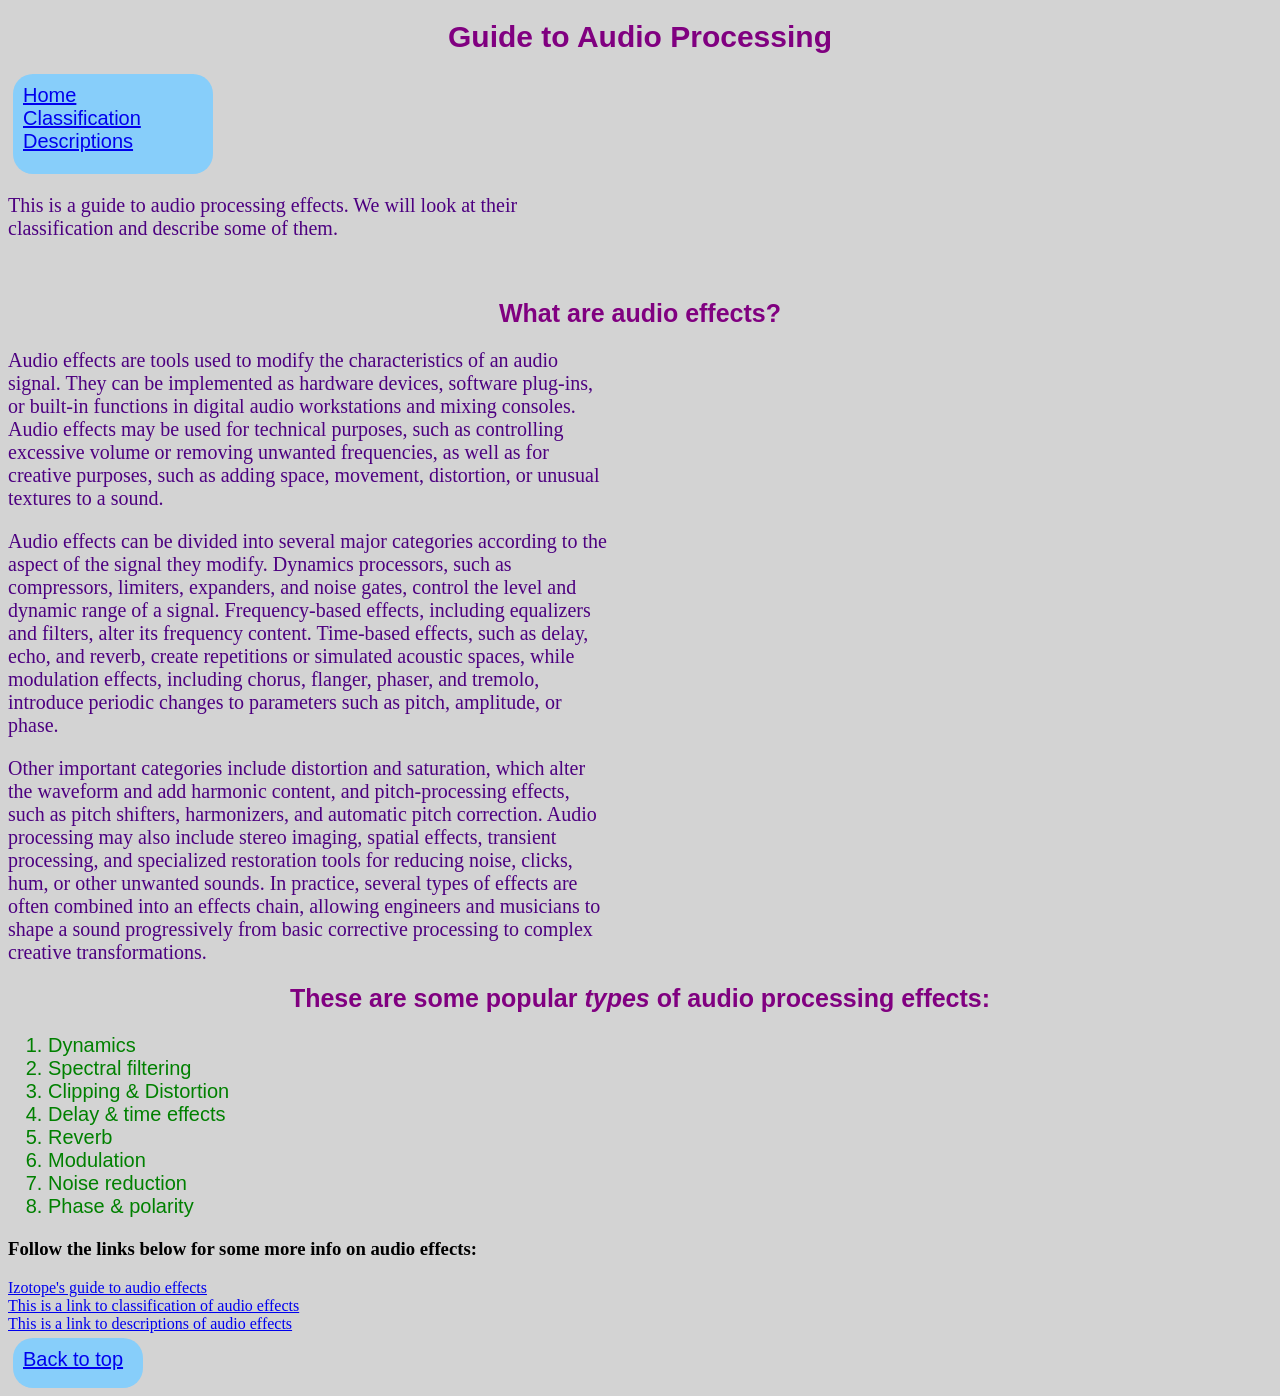
<file: index.html>
<!DOCTYPE html>
<html lang="en">
<head>
    <meta charset="UTF-8">
    <meta name="viewport" content="width=device_width">
    <title>Guide to Audio Processing Effects</title>
    <link rel="stylesheet" href="style.css">
</head>    
<body>
    <header>
    <h1>Guide to Audio Processing</h1>
    <nav class="my-container">
        <a href="index.html">Home</a><br>
        <a href="effect-classification.html">Classification</a><br>
        <a href="effect-descriptions.html">Descriptions</a>
    </nav>
    </header>
    <p>This is a guide to audio processing effects. We will look at their classification and describe some of them.</p>
    <br>
    <h2>What are audio effects?</h2>
            <p>Audio effects are tools used to modify the characteristics of an audio signal. They can be implemented as hardware devices, software plug-ins, or built-in functions in digital audio workstations and mixing consoles. Audio effects may be used for technical purposes, such as controlling excessive volume or removing unwanted frequencies, as well as for creative purposes, such as adding space, movement, distortion, or unusual textures to a sound.</p>
            <p>Audio effects can be divided into several major categories according to the aspect of the signal they modify. Dynamics processors, such as compressors, limiters, expanders, and noise gates, control the level and dynamic range of a signal. Frequency-based effects, including equalizers and filters, alter its frequency content. Time-based effects, such as delay, echo, and reverb, create repetitions or simulated acoustic spaces, while modulation effects, including chorus, flanger, phaser, and tremolo, introduce periodic changes to parameters such as pitch, amplitude, or phase.</p>
            <p>Other important categories include distortion and saturation, which alter the waveform and add harmonic content, and pitch-processing effects, such as pitch shifters, harmonizers, and automatic pitch correction. Audio processing may also include stereo imaging, spatial effects, transient processing, and specialized restoration tools for reducing noise, clicks, hum, or other unwanted sounds. In practice, several types of effects are often combined into an effects chain, allowing engineers and musicians to shape a sound progressively from basic corrective processing to complex creative transformations.</p>
    <section>
        <h2>These are some popular <i>types</i> of audio processing effects:</h2>
    <ol style="color: green; ">
        <li>Dynamics</li>
        <li>Spectral filtering</li>
        <li>Clipping &amp; Distortion</li>
        <li>Delay &amp; time effects</li>
        <li>Reverb</li>
        <li>Modulation</li>
        <li>Noise reduction</li>
        <li>Phase &amp; polarity</li>
    </ol>
    </section>
    <section>
        <h3>Follow the links below for some more info on <b>audio effects</b>:</h3>
       <div><a href="https://www.izotope.com/community/blog/guide-to-audio-effects">Izotope's guide to audio effects</a></div>
       <div><a href="effect-classification.html">This is a link to classification of audio effects</a></div>
       <div><a href="effect-descriptions.html">This is a link to descriptions of audio effects</a></div>
    </section>
    <p class="secret"> This is a secret hidden message.</p>
     <footer id="my-footer" class="my-footer">
        <a href="#my-header" target="_blank">Back to top</a><br>
    </footer>
</body>
</html>
</file>
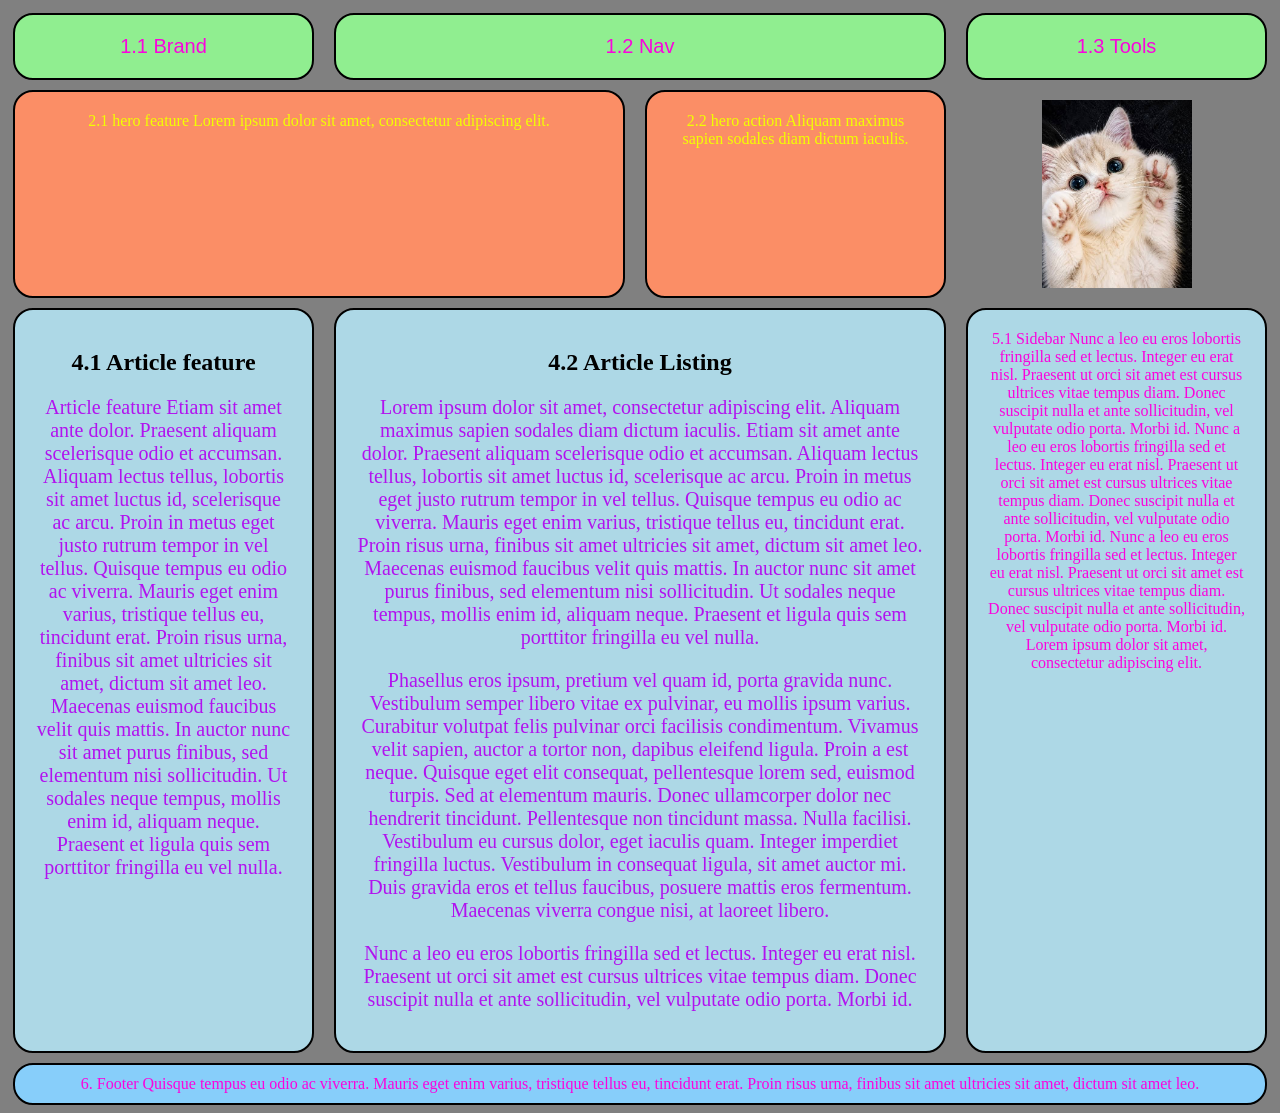
<file: css-grid.html>
<!DOCTYPE html>
<html lang="en">
<head>
    <meta charset="UTF-8">
    <meta name="viewport" content="width=device-width, initial-scale=1">
    <title>CSS Grid</title>
    <link rel="stylesheet" href="css-grid.css">
</head>

<body>
    <header>
        <div class="brand">1.1 Brand</div>
        <nav class="nav">1.2 Nav</nav>
        <div class="tools">1.3 Tools</div>
    </header>
    <div class="hero">
        <div class="hero-feature">2.1 hero feature Lorem ipsum dolor sit amet, consectetur adipiscing elit. </div>
        <div class="hero-action">2.2 hero action Aliquam maximus sapien sodales diam dictum iaculis.</div>
        <div class="desktop-ad"><img src="images/css-cat-1.jpg" alt="cat" class="image"></div>
    </div>
<main>
    <article class="article-feature">
        <h1>4.1 Article feature</h1>
        <p>Article feature Etiam sit amet ante dolor. Praesent aliquam scelerisque odio et accumsan. Aliquam lectus tellus, lobortis sit amet luctus id, scelerisque ac arcu. Proin in metus eget justo rutrum tempor in vel tellus. Quisque tempus eu odio ac viverra. Mauris eget enim varius, tristique tellus eu, tincidunt erat. Proin risus urna, finibus sit amet ultricies sit amet, dictum sit amet leo. Maecenas euismod faucibus velit quis mattis. In auctor nunc sit amet purus finibus, sed elementum nisi sollicitudin. Ut sodales neque tempus, mollis enim id, aliquam neque. Praesent et ligula quis sem porttitor fringilla eu vel nulla.</p>
    </article>
    <div class="mobile-ad"><img src="images/css-cat-2.jpg" alt="another-cat" class="image"></div>
    <article class="article-listing">
        <h1>4.2 Article Listing</h1>
        <p>Lorem ipsum dolor sit amet, consectetur adipiscing elit. Aliquam maximus sapien sodales diam dictum iaculis. Etiam sit amet ante dolor. Praesent aliquam scelerisque odio et accumsan. Aliquam lectus tellus, lobortis sit amet luctus id, scelerisque ac arcu. Proin in metus eget justo rutrum tempor in vel tellus. Quisque tempus eu odio ac viverra. Mauris eget enim varius, tristique tellus eu, tincidunt erat. Proin risus urna, finibus sit amet ultricies sit amet, dictum sit amet leo. Maecenas euismod faucibus velit quis mattis. In auctor nunc sit amet purus finibus, sed elementum nisi sollicitudin. Ut sodales neque tempus, mollis enim id, aliquam neque. Praesent et ligula quis sem porttitor fringilla eu vel nulla.</p>
        <p>Phasellus eros ipsum, pretium vel quam id, porta gravida nunc. Vestibulum semper libero vitae ex pulvinar, eu mollis ipsum varius. Curabitur volutpat felis pulvinar orci facilisis condimentum. Vivamus velit sapien, auctor a tortor non, dapibus eleifend ligula. Proin a est neque. Quisque eget elit consequat, pellentesque lorem sed, euismod turpis. Sed at elementum mauris. Donec ullamcorper dolor nec hendrerit tincidunt. Pellentesque non tincidunt massa. Nulla facilisi. Vestibulum eu cursus dolor, eget iaculis quam. Integer imperdiet fringilla luctus. Vestibulum in consequat ligula, sit amet auctor mi. Duis gravida eros et tellus faucibus, posuere mattis eros fermentum. Maecenas viverra congue nisi, at laoreet libero.</p>
        <p>Nunc a leo eu eros lobortis fringilla sed et lectus. Integer eu erat nisl. Praesent ut orci sit amet est cursus ultrices vitae tempus diam. Donec suscipit nulla et ante sollicitudin, vel vulputate odio porta. Morbi id.</p>
    </article>
    <div class="sidebar-feature">5.1 Sidebar Nunc a leo eu eros lobortis fringilla sed et lectus. Integer eu erat nisl. Praesent ut orci sit amet est cursus ultrices vitae tempus diam. Donec suscipit nulla et ante sollicitudin, vel vulputate odio porta. Morbi id. Nunc a leo eu eros lobortis fringilla sed et lectus. Integer eu erat nisl. Praesent ut orci sit amet est cursus ultrices vitae tempus diam. Donec suscipit nulla et ante sollicitudin, vel vulputate odio porta. Morbi id. Nunc a leo eu eros lobortis fringilla sed et lectus. Integer eu erat nisl. Praesent ut orci sit amet est cursus ultrices vitae tempus diam. Donec suscipit nulla et ante sollicitudin, vel vulputate odio porta. Morbi id. Lorem ipsum dolor sit amet, consectetur adipiscing elit.</div>
</main>

<footer class="footer">6. Footer Quisque tempus eu odio ac viverra. Mauris eget enim varius, tristique tellus eu, tincidunt erat. Proin risus urna, finibus sit amet ultricies sit amet, dictum sit amet leo.</footer>

</body>
</html>
</file>
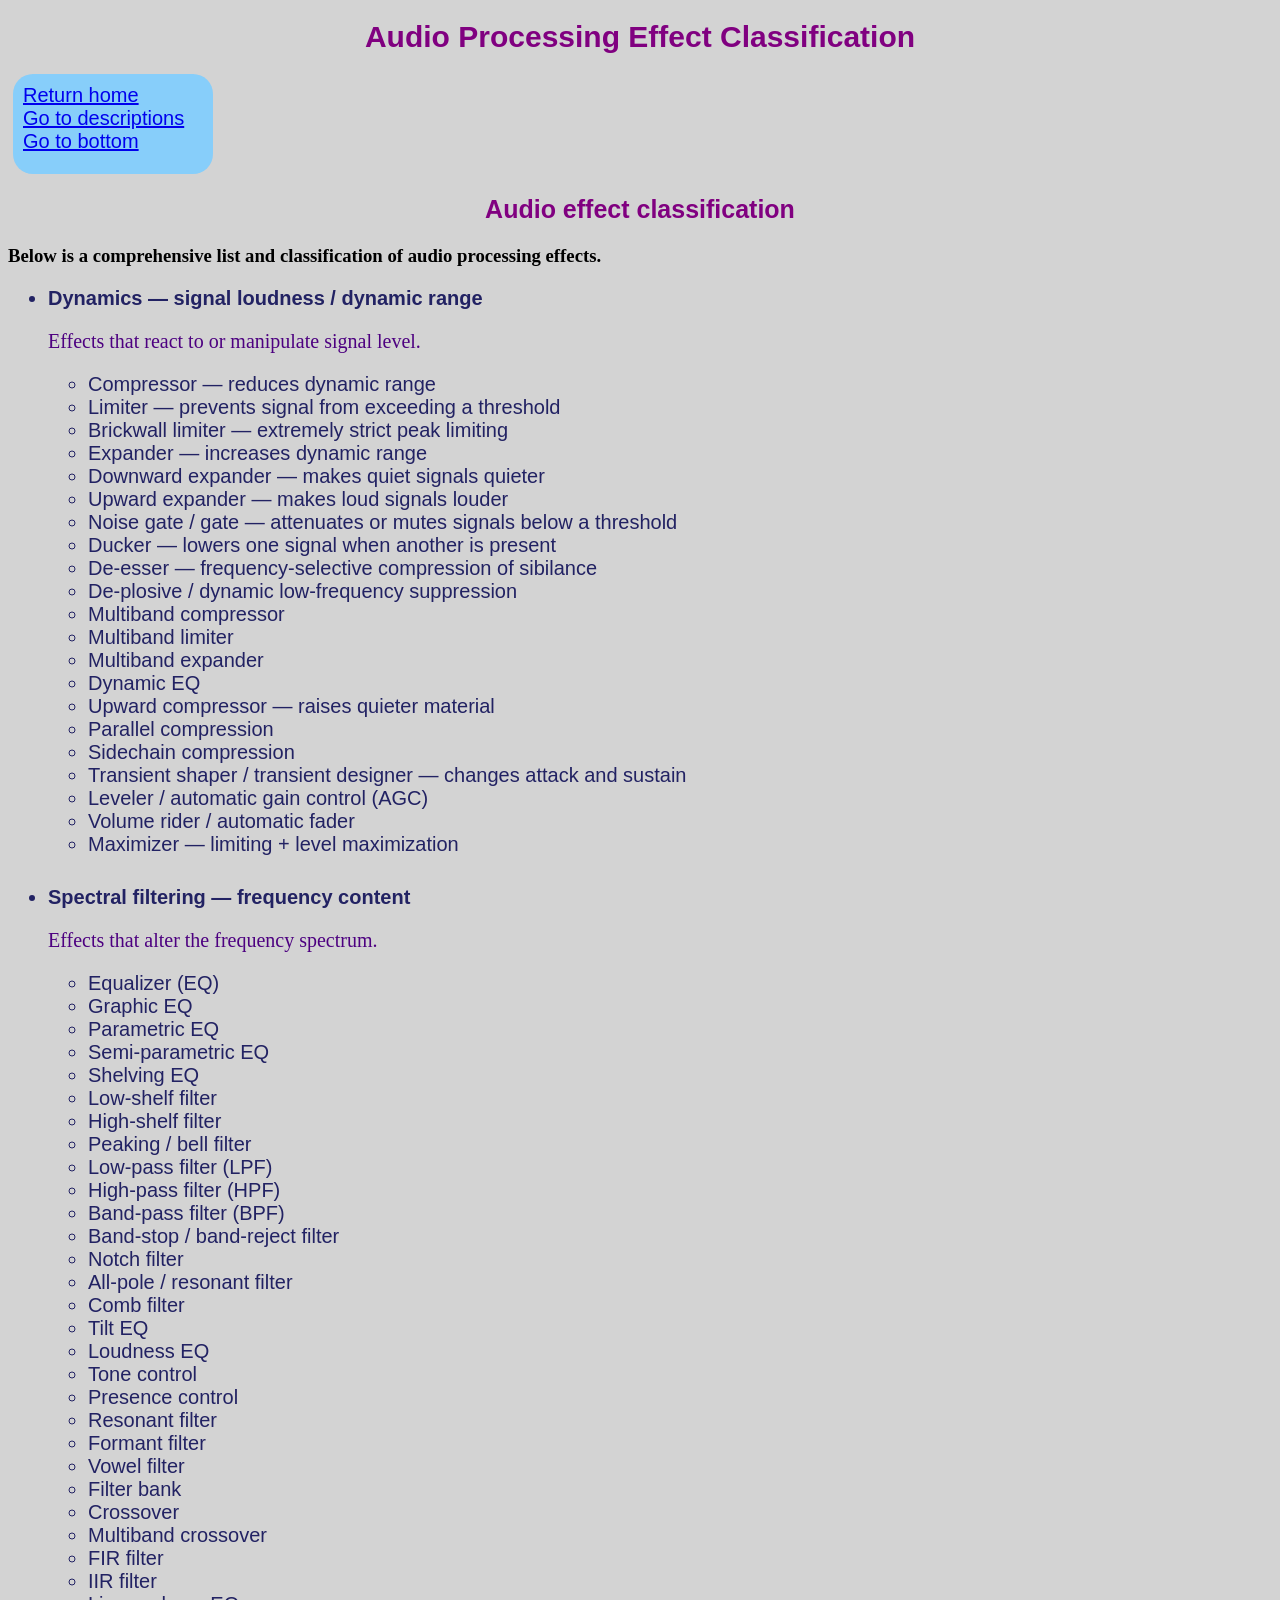
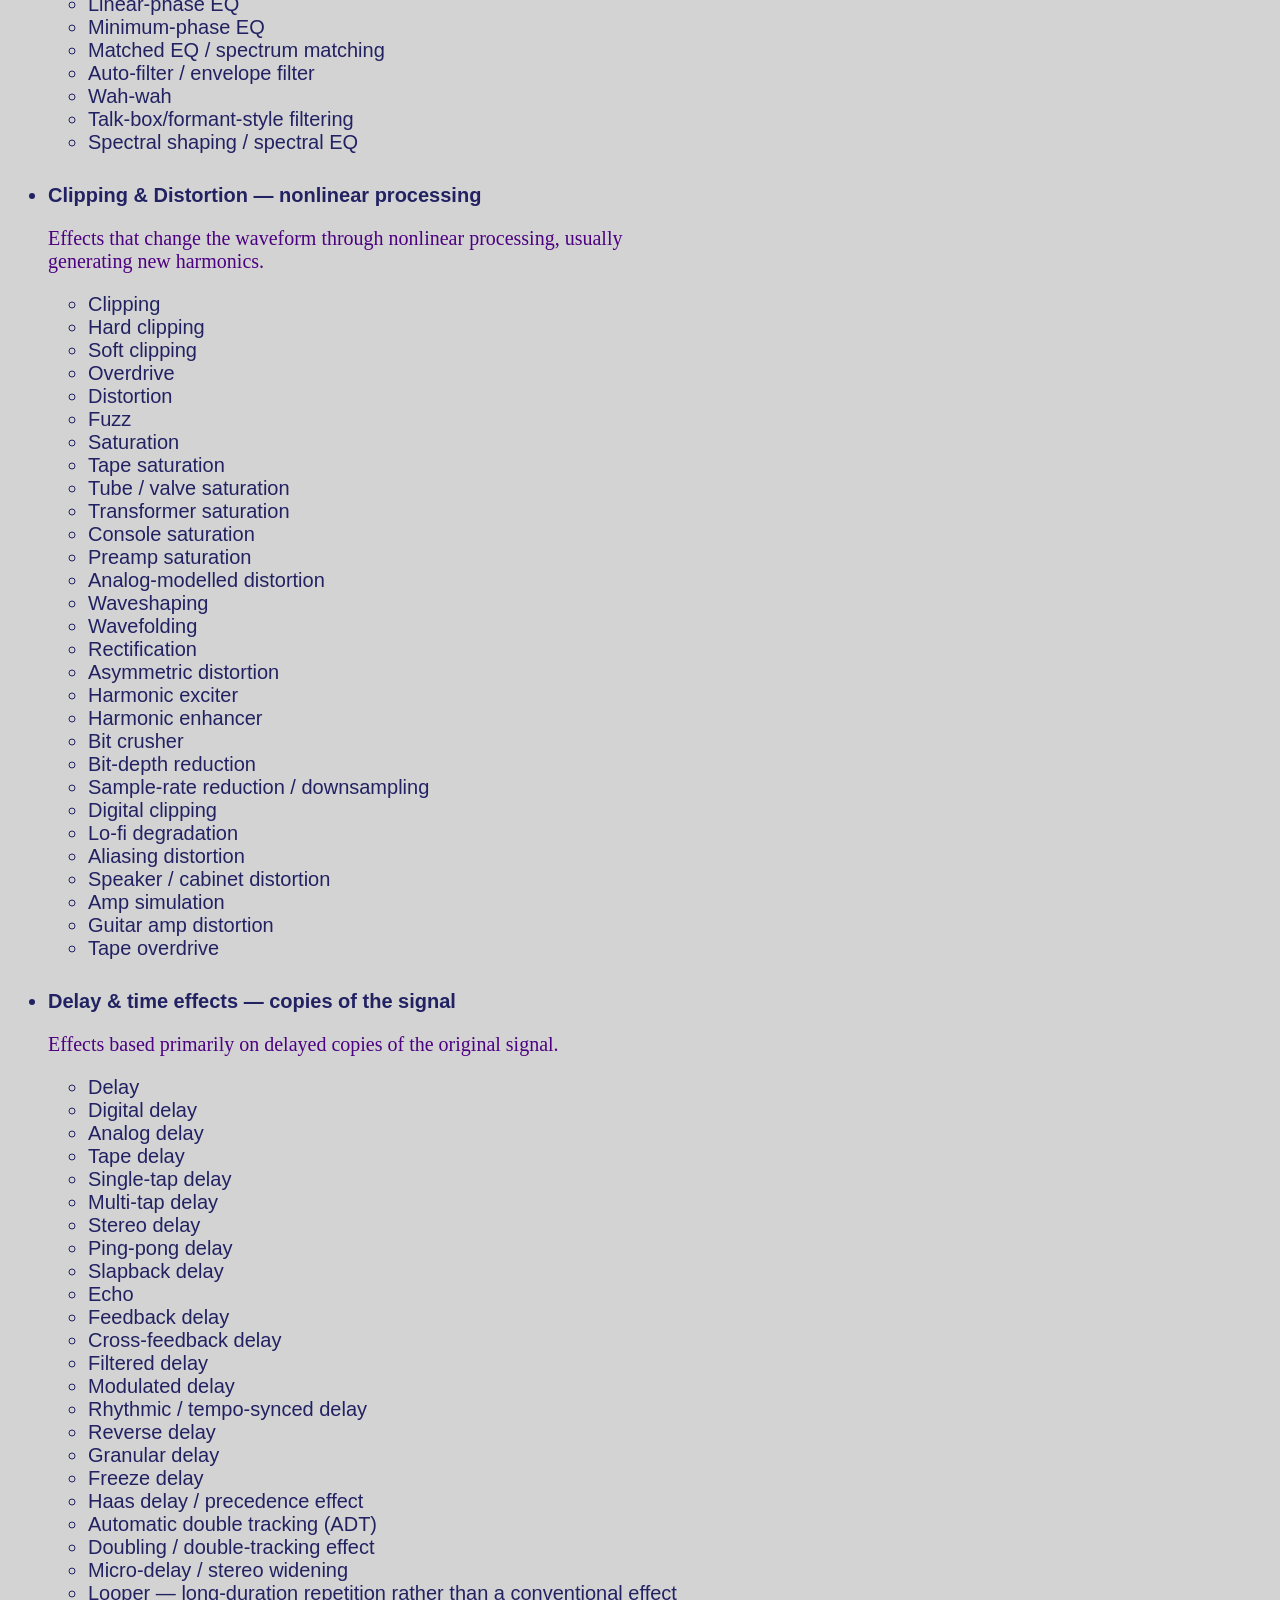
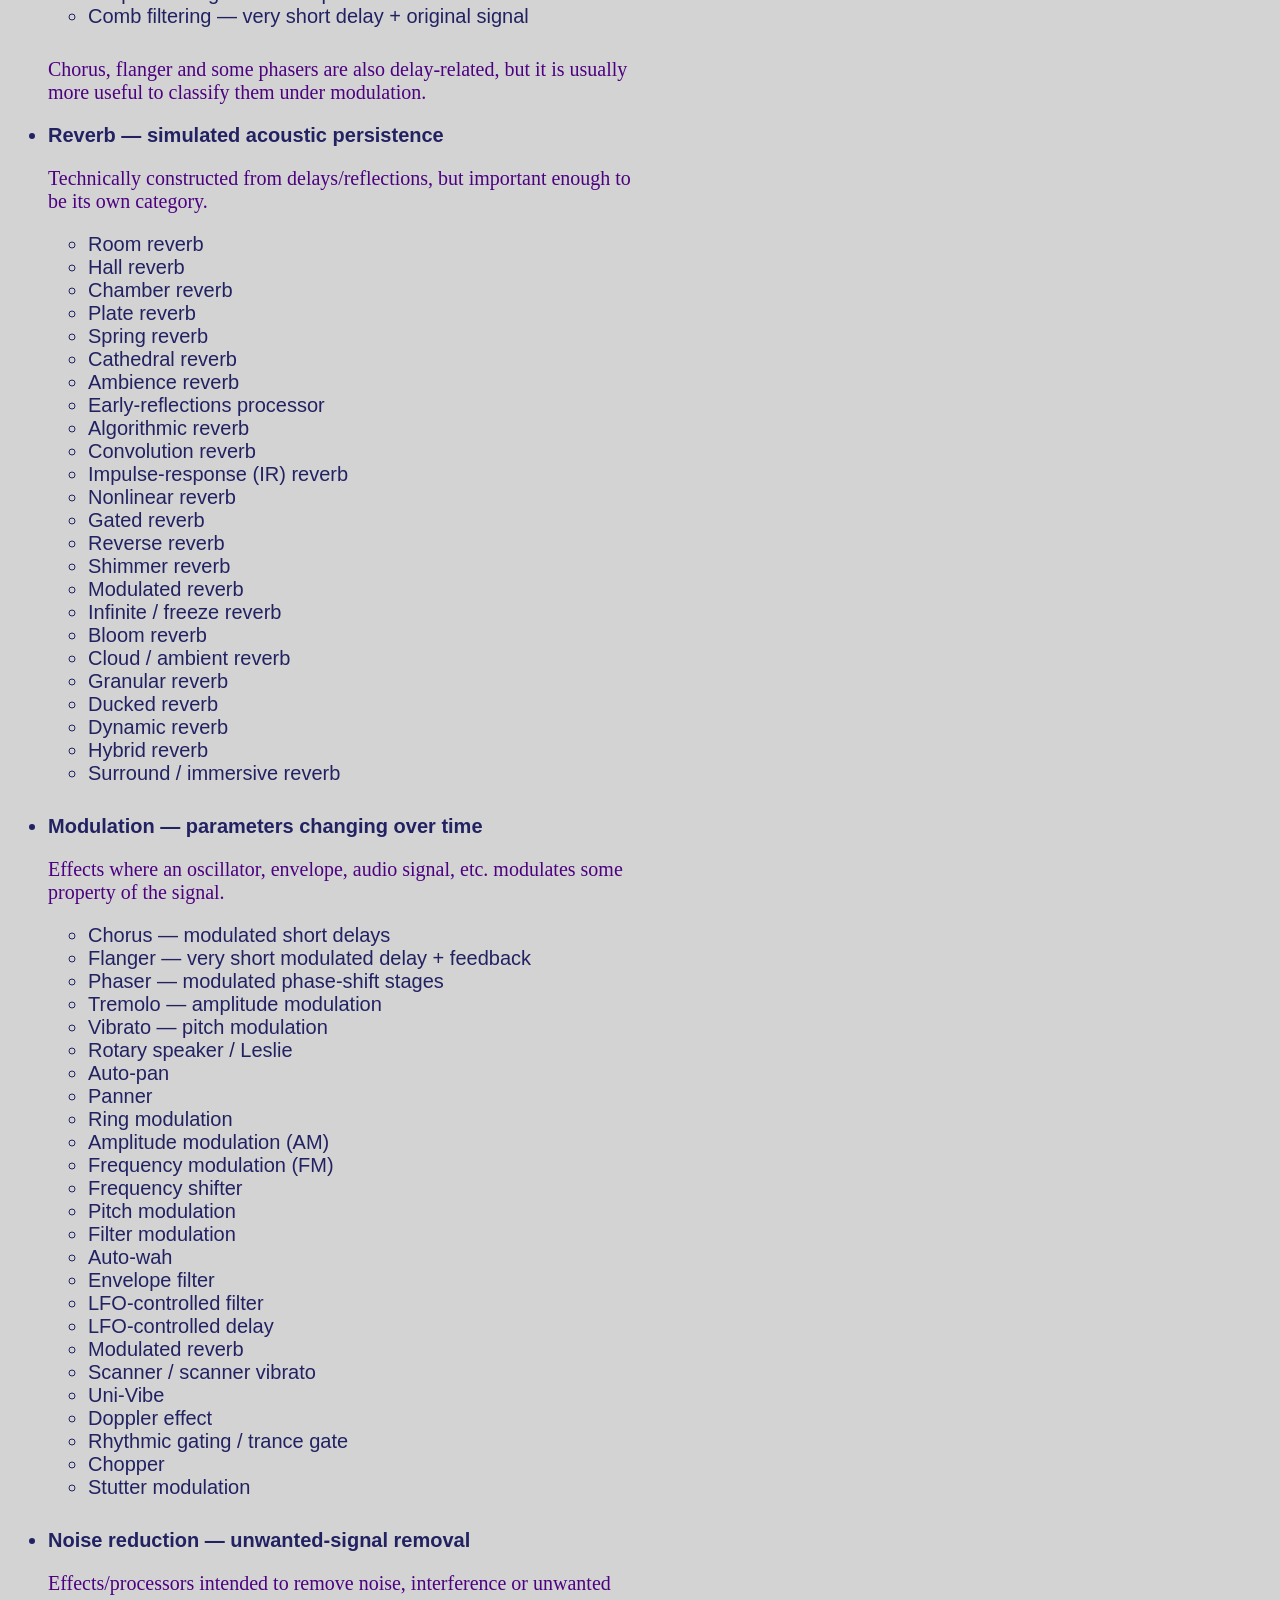
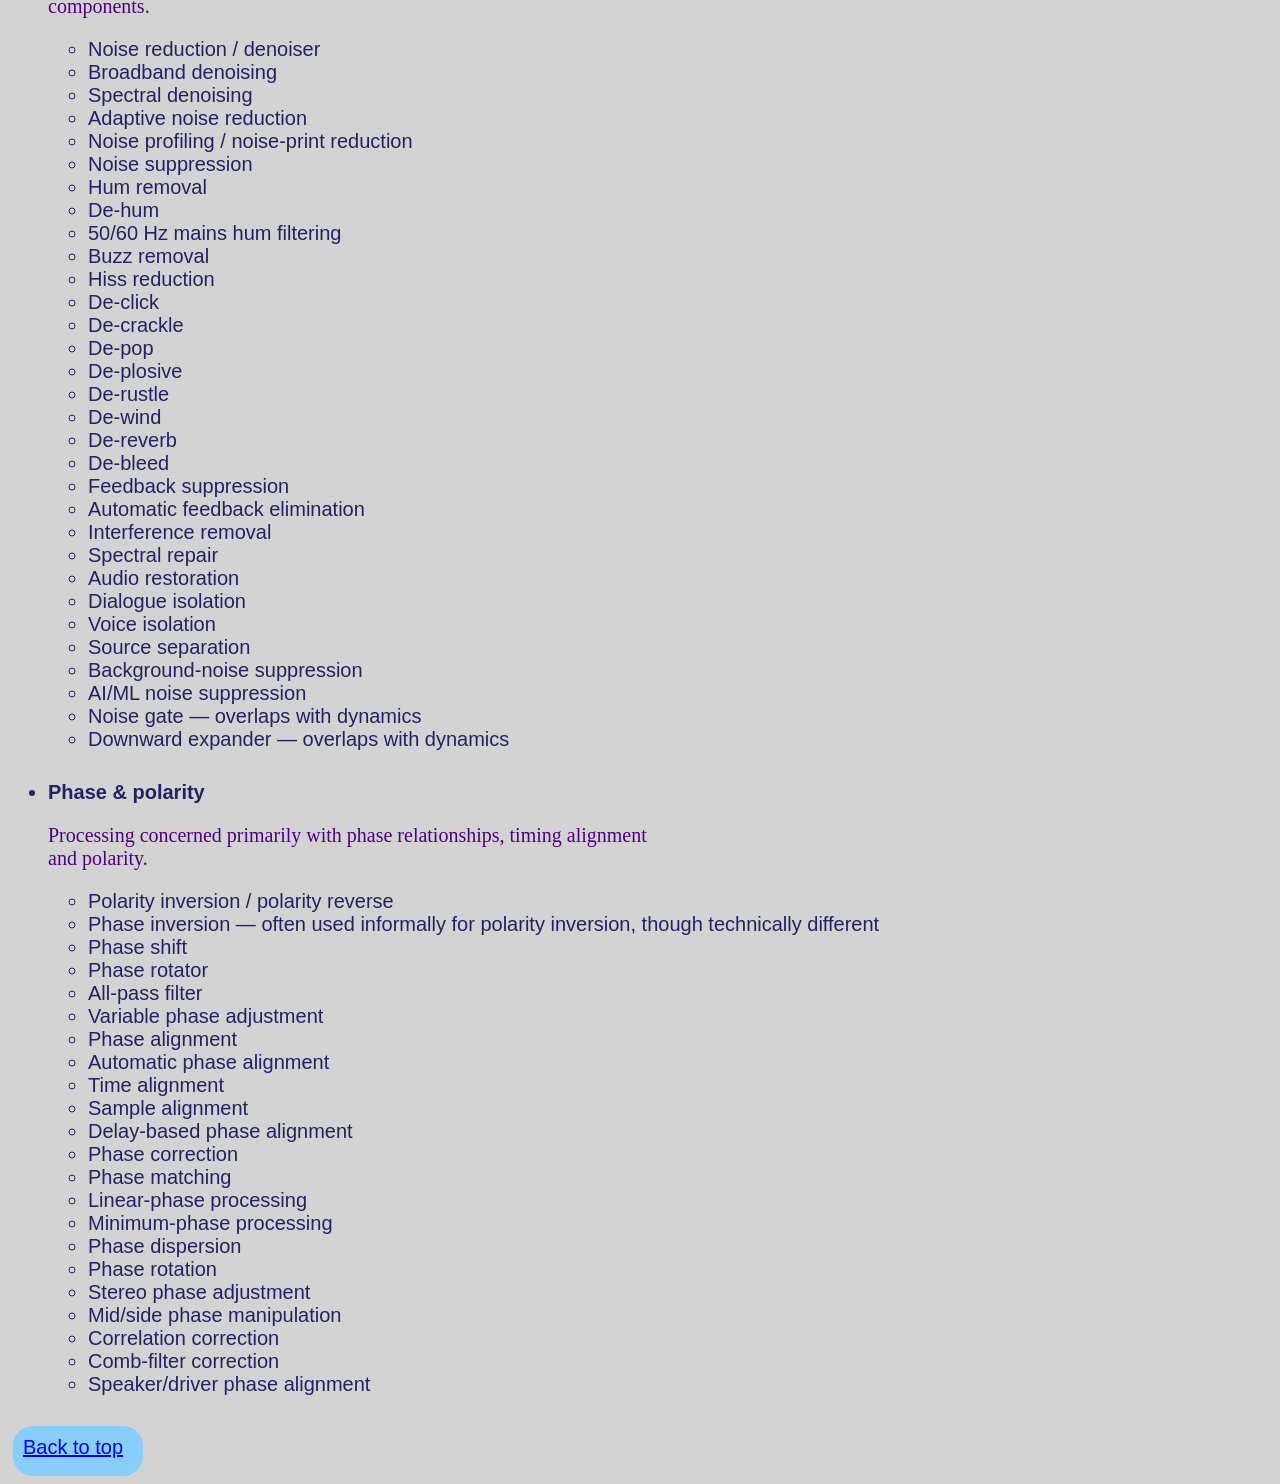
<file: effect-classification.html>
<!DOCTYPE html>
<html lang="en">
<head>
    <meta charset="UTF-8">
    <meta name="viewport" content="width=device-width, initial-scale=1.0">
    <title>Audio Effect Classification</title>
    <link rel="stylesheet" href="style.css">
</head>
<body>
    <header id="my-header">
       <h1>Audio Processing Effect Classification</h1>
        <nav class="my-container">
            <a href="index.html">Return home</a><br>
            <a href="effect-descriptions.html">Go to descriptions</a><br>
            <a href="#my-footer">Go to bottom</a>
        </nav>
    </header>
    <main>
        <section>
        <h2> Audio effect classification</h2>
            <h3>Below is a comprehensive list and classification of audio processing effects.</h3>

<ul>
  <li>
    <strong>Dynamics — signal loudness / dynamic range</strong>
    <p>Effects that react to or manipulate signal level.</p>
    <ul>
      <li>Compressor — reduces dynamic range</li>
      <li>Limiter — prevents signal from exceeding a threshold</li>
      <li>Brickwall limiter — extremely strict peak limiting</li>
      <li>Expander — increases dynamic range</li>
      <li>Downward expander — makes quiet signals quieter</li>
      <li>Upward expander — makes loud signals louder</li>
      <li>Noise gate / gate — attenuates or mutes signals below a threshold</li>
      <li>Ducker — lowers one signal when another is present</li>
      <li>De-esser — frequency-selective compression of sibilance</li>
      <li>De-plosive / dynamic low-frequency suppression</li>
      <li>Multiband compressor</li>
      <li>Multiband limiter</li>
      <li>Multiband expander</li>
      <li>Dynamic EQ</li>
      <li>Upward compressor — raises quieter material</li>
      <li>Parallel compression</li>
      <li>Sidechain compression</li>
      <li>Transient shaper / transient designer — changes attack and sustain</li>
      <li>Leveler / automatic gain control (AGC)</li>
      <li>Volume rider / automatic fader</li>
      <li>Maximizer — limiting + level maximization</li>
    </ul>
  </li>

  <li>
    <strong>Spectral filtering — frequency content</strong>
    <p>Effects that alter the frequency spectrum.</p>
    <ul>
      <li>Equalizer (EQ)</li>
      <li>Graphic EQ</li>
      <li>Parametric EQ</li>
      <li>Semi-parametric EQ</li>
      <li>Shelving EQ</li>
      <li>Low-shelf filter</li>
      <li>High-shelf filter</li>
      <li>Peaking / bell filter</li>
      <li>Low-pass filter (LPF)</li>
      <li>High-pass filter (HPF)</li>
      <li>Band-pass filter (BPF)</li>
      <li>Band-stop / band-reject filter</li>
      <li>Notch filter</li>
      <li>All-pole / resonant filter</li>
      <li>Comb filter</li>
      <li>Tilt EQ</li>
      <li>Loudness EQ</li>
      <li>Tone control</li>
      <li>Presence control</li>
      <li>Resonant filter</li>
      <li>Formant filter</li>
      <li>Vowel filter</li>
      <li>Filter bank</li>
      <li>Crossover</li>
      <li>Multiband crossover</li>
      <li>FIR filter</li>
      <li>IIR filter</li>
      <li>Linear-phase EQ</li>
      <li>Minimum-phase EQ</li>
      <li>Matched EQ / spectrum matching</li>
      <li>Auto-filter / envelope filter</li>
      <li>Wah-wah</li>
      <li>Talk-box/formant-style filtering</li>
      <li>Spectral shaping / spectral EQ</li>
    </ul>
  </li>

  <li>
    <strong>Clipping &amp; Distortion — nonlinear processing</strong>
    <p>Effects that change the waveform through nonlinear processing, usually generating new harmonics.</p>
    <ul>
      <li>Clipping</li>
      <li>Hard clipping</li>
      <li>Soft clipping</li>
      <li>Overdrive</li>
      <li>Distortion</li>
      <li>Fuzz</li>
      <li>Saturation</li>
      <li>Tape saturation</li>
      <li>Tube / valve saturation</li>
      <li>Transformer saturation</li>
      <li>Console saturation</li>
      <li>Preamp saturation</li>
      <li>Analog-modelled distortion</li>
      <li>Waveshaping</li>
      <li>Wavefolding</li>
      <li>Rectification</li>
      <li>Asymmetric distortion</li>
      <li>Harmonic exciter</li>
      <li>Harmonic enhancer</li>
      <li>Bit crusher</li>
      <li>Bit-depth reduction</li>
      <li>Sample-rate reduction / downsampling</li>
      <li>Digital clipping</li>
      <li>Lo-fi degradation</li>
      <li>Aliasing distortion</li>
      <li>Speaker / cabinet distortion</li>
      <li>Amp simulation</li>
      <li>Guitar amp distortion</li>
      <li>Tape overdrive</li>
    </ul>
  </li>

  <li>
    <strong>Delay &amp; time effects — copies of the signal</strong>
    <p>Effects based primarily on delayed copies of the original signal.</p>
    <ul>
      <li>Delay</li>
      <li>Digital delay</li>
      <li>Analog delay</li>
      <li>Tape delay</li>
      <li>Single-tap delay</li>
      <li>Multi-tap delay</li>
      <li>Stereo delay</li>
      <li>Ping-pong delay</li>
      <li>Slapback delay</li>
      <li>Echo</li>
      <li>Feedback delay</li>
      <li>Cross-feedback delay</li>
      <li>Filtered delay</li>
      <li>Modulated delay</li>
      <li>Rhythmic / tempo-synced delay</li>
      <li>Reverse delay</li>
      <li>Granular delay</li>
      <li>Freeze delay</li>
      <li>Haas delay / precedence effect</li>
      <li>Automatic double tracking (ADT)</li>
      <li>Doubling / double-tracking effect</li>
      <li>Micro-delay / stereo widening</li>
      <li>Looper — long-duration repetition rather than a conventional effect</li>
      <li>Comb filtering — very short delay + original signal</li>
    </ul>
    <p>Chorus, flanger and some phasers are also delay-related, but it is usually more useful to classify them under modulation.</p>
  </li>

  <li>
    <strong>Reverb — simulated acoustic persistence</strong>
    <p>Technically constructed from delays/reflections, but important enough to be its own category.</p>
    <ul>
      <li>Room reverb</li>
      <li>Hall reverb</li>
      <li>Chamber reverb</li>
      <li>Plate reverb</li>
      <li>Spring reverb</li>
      <li>Cathedral reverb</li>
      <li>Ambience reverb</li>
      <li>Early-reflections processor</li>
      <li>Algorithmic reverb</li>
      <li>Convolution reverb</li>
      <li>Impulse-response (IR) reverb</li>
      <li>Nonlinear reverb</li>
      <li>Gated reverb</li>
      <li>Reverse reverb</li>
      <li>Shimmer reverb</li>
      <li>Modulated reverb</li>
      <li>Infinite / freeze reverb</li>
      <li>Bloom reverb</li>
      <li>Cloud / ambient reverb</li>
      <li>Granular reverb</li>
      <li>Ducked reverb</li>
      <li>Dynamic reverb</li>
      <li>Hybrid reverb</li>
      <li>Surround / immersive reverb</li>
    </ul>
  </li>

  <li>
    <strong>Modulation — parameters changing over time</strong>
    <p>Effects where an oscillator, envelope, audio signal, etc. modulates some property of the signal.</p>
    <ul>
      <li>Chorus — modulated short delays</li>
      <li>Flanger — very short modulated delay + feedback</li>
      <li>Phaser — modulated phase-shift stages</li>
      <li>Tremolo — amplitude modulation</li>
      <li>Vibrato — pitch modulation</li>
      <li>Rotary speaker / Leslie</li>
      <li>Auto-pan</li>
      <li>Panner</li>
      <li>Ring modulation</li>
      <li>Amplitude modulation (AM)</li>
      <li>Frequency modulation (FM)</li>
      <li>Frequency shifter</li>
      <li>Pitch modulation</li>
      <li>Filter modulation</li>
      <li>Auto-wah</li>
      <li>Envelope filter</li>
      <li>LFO-controlled filter</li>
      <li>LFO-controlled delay</li>
      <li>Modulated reverb</li>
      <li>Scanner / scanner vibrato</li>
      <li>Uni-Vibe</li>
      <li>Doppler effect</li>
      <li>Rhythmic gating / trance gate</li>
      <li>Chopper</li>
      <li>Stutter modulation</li>
    </ul>
  </li>

  <li>
    <strong>Noise reduction — unwanted-signal removal</strong>
    <p>Effects/processors intended to remove noise, interference or unwanted components.</p>
    <ul>
      <li>Noise reduction / denoiser</li>
      <li>Broadband denoising</li>
      <li>Spectral denoising</li>
      <li>Adaptive noise reduction</li>
      <li>Noise profiling / noise-print reduction</li>
      <li>Noise suppression</li>
      <li>Hum removal</li>
      <li>De-hum</li>
      <li>50/60 Hz mains hum filtering</li>
      <li>Buzz removal</li>
      <li>Hiss reduction</li>
      <li>De-click</li>
      <li>De-crackle</li>
      <li>De-pop</li>
      <li>De-plosive</li>
      <li>De-rustle</li>
      <li>De-wind</li>
      <li>De-reverb</li>
      <li>De-bleed</li>
      <li>Feedback suppression</li>
      <li>Automatic feedback elimination</li>
      <li>Interference removal</li>
      <li>Spectral repair</li>
      <li>Audio restoration</li>
      <li>Dialogue isolation</li>
      <li>Voice isolation</li>
      <li>Source separation</li>
      <li>Background-noise suppression</li>
      <li>AI/ML noise suppression</li>
      <li>Noise gate — overlaps with dynamics</li>
      <li>Downward expander — overlaps with dynamics</li>
    </ul>
  </li>

  <li>
    <strong>Phase &amp; polarity</strong>
    <p>Processing concerned primarily with phase relationships, timing alignment and polarity.</p>
    <ul>
      <li>Polarity inversion / polarity reverse</li>
      <li>Phase inversion — often used informally for polarity inversion, though technically different</li>
      <li>Phase shift</li>
      <li>Phase rotator</li>
      <li>All-pass filter</li>
      <li>Variable phase adjustment</li>
      <li>Phase alignment</li>
      <li>Automatic phase alignment</li>
      <li>Time alignment</li>
      <li>Sample alignment</li>
      <li>Delay-based phase alignment</li>
      <li>Phase correction</li>
      <li>Phase matching</li>
      <li>Linear-phase processing</li>
      <li>Minimum-phase processing</li>
      <li>Phase dispersion</li>
      <li>Phase rotation</li>
      <li>Stereo phase adjustment</li>
      <li>Mid/side phase manipulation</li>
      <li>Correlation correction</li>
      <li>Comb-filter correction</li>
      <li>Speaker/driver phase alignment</li>
    </ul>
  </li>
</ul>
</section>
</main>
<footer id="my-footer" class="my-footer">
    <a href="#my-header" target="_blank">Back to top</a><br>
</footer>
</body>
</html>
</file>
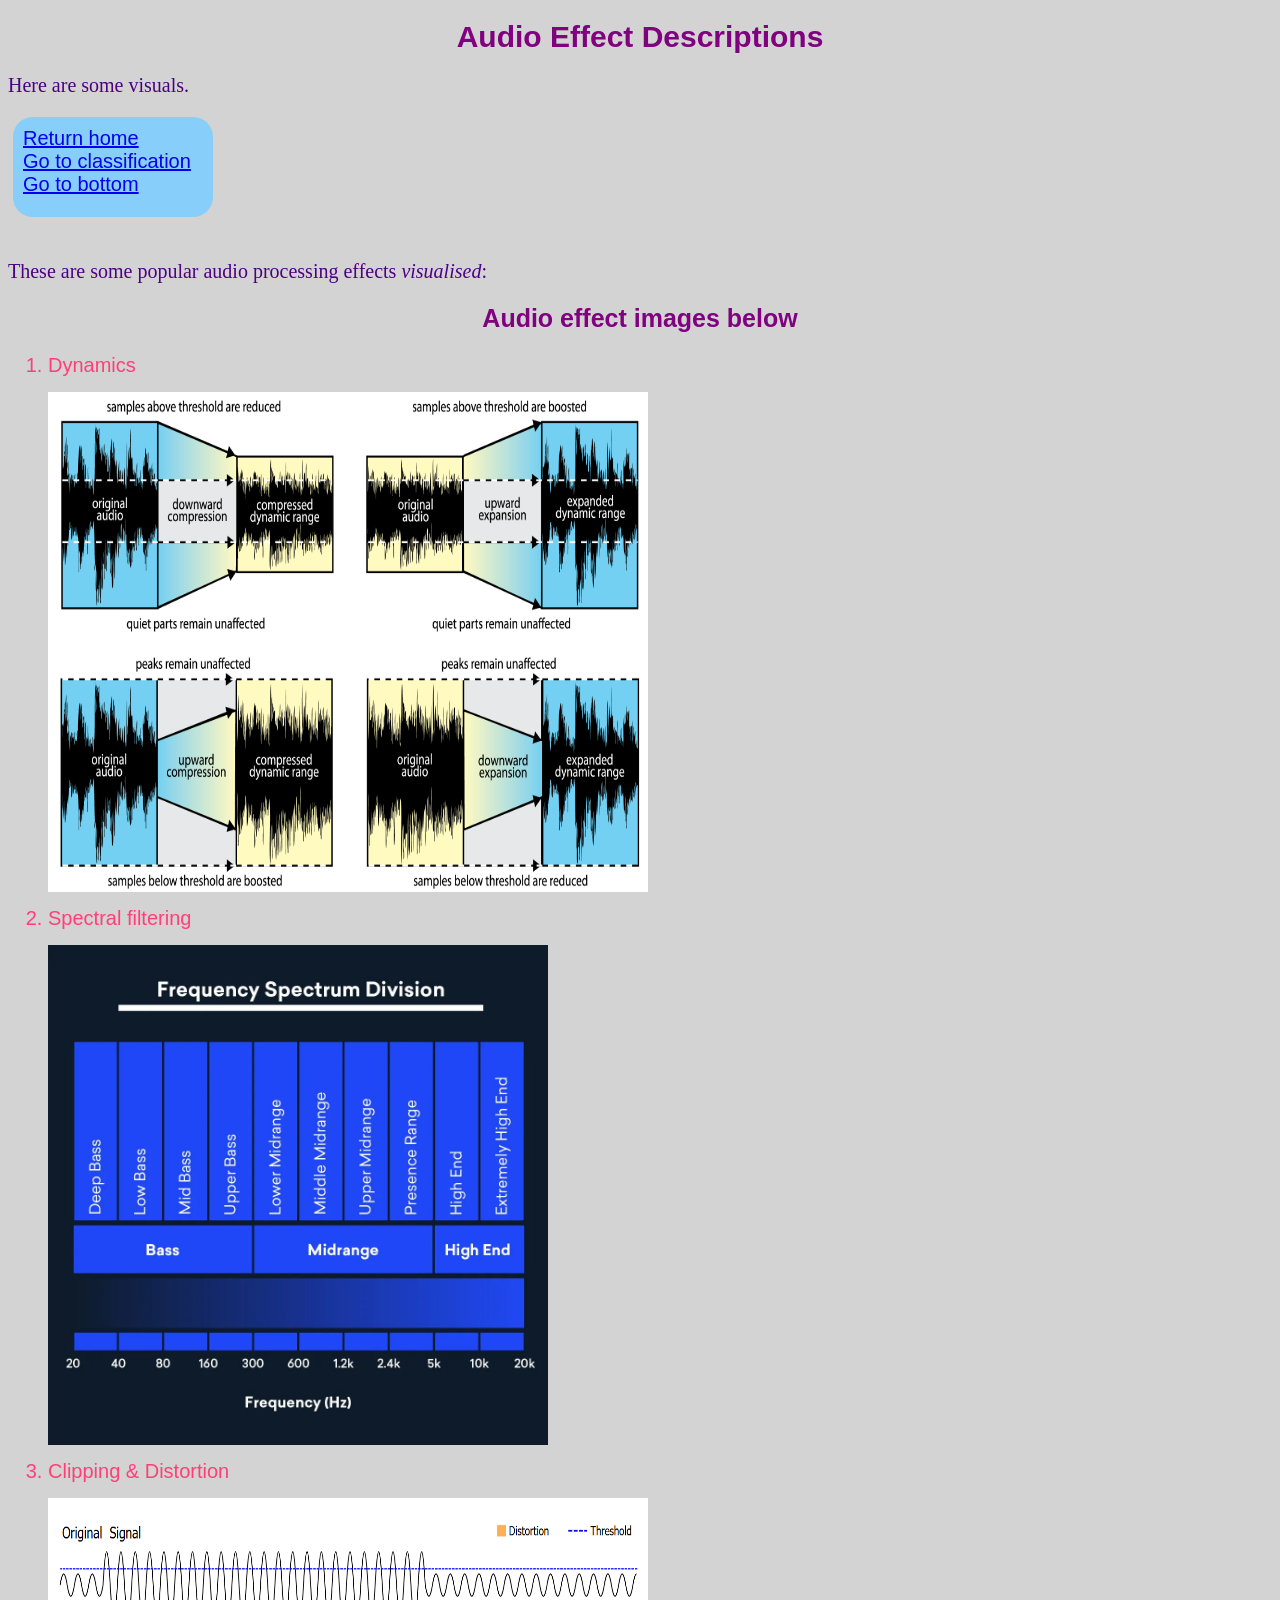
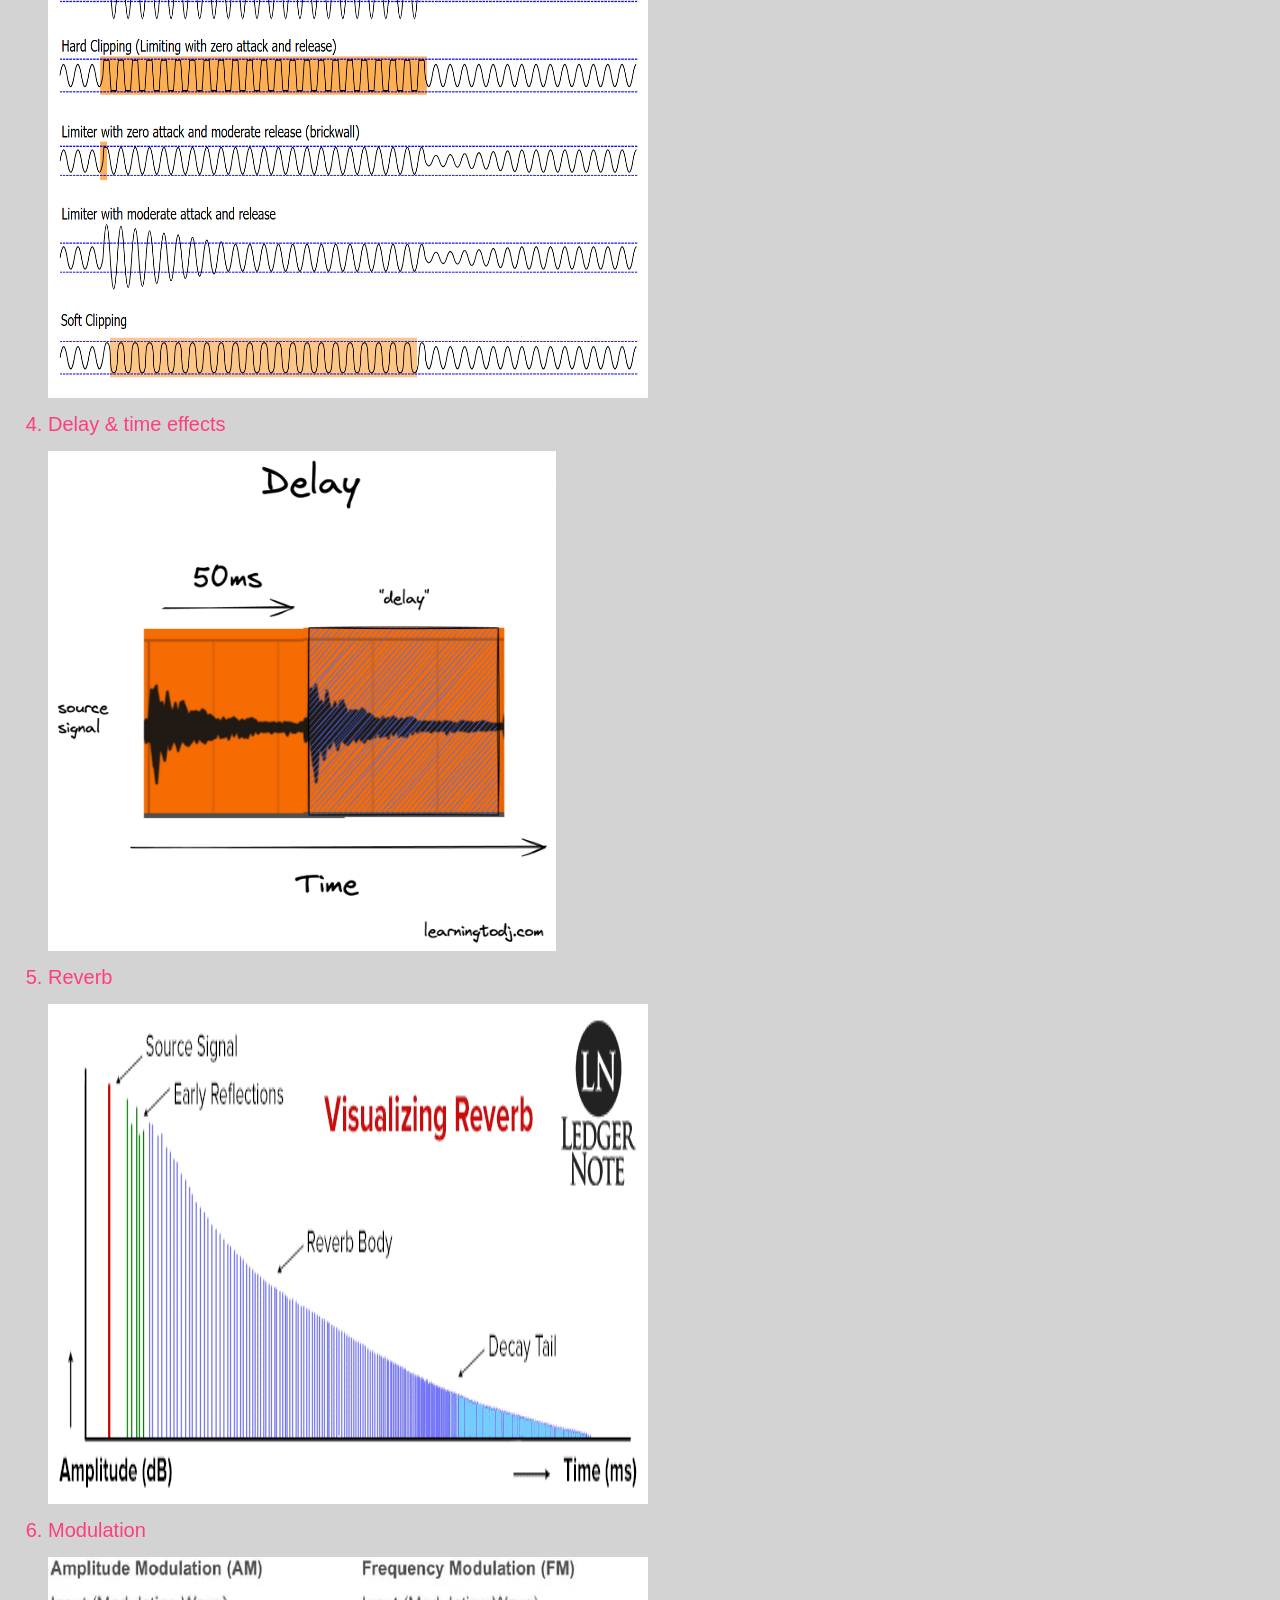
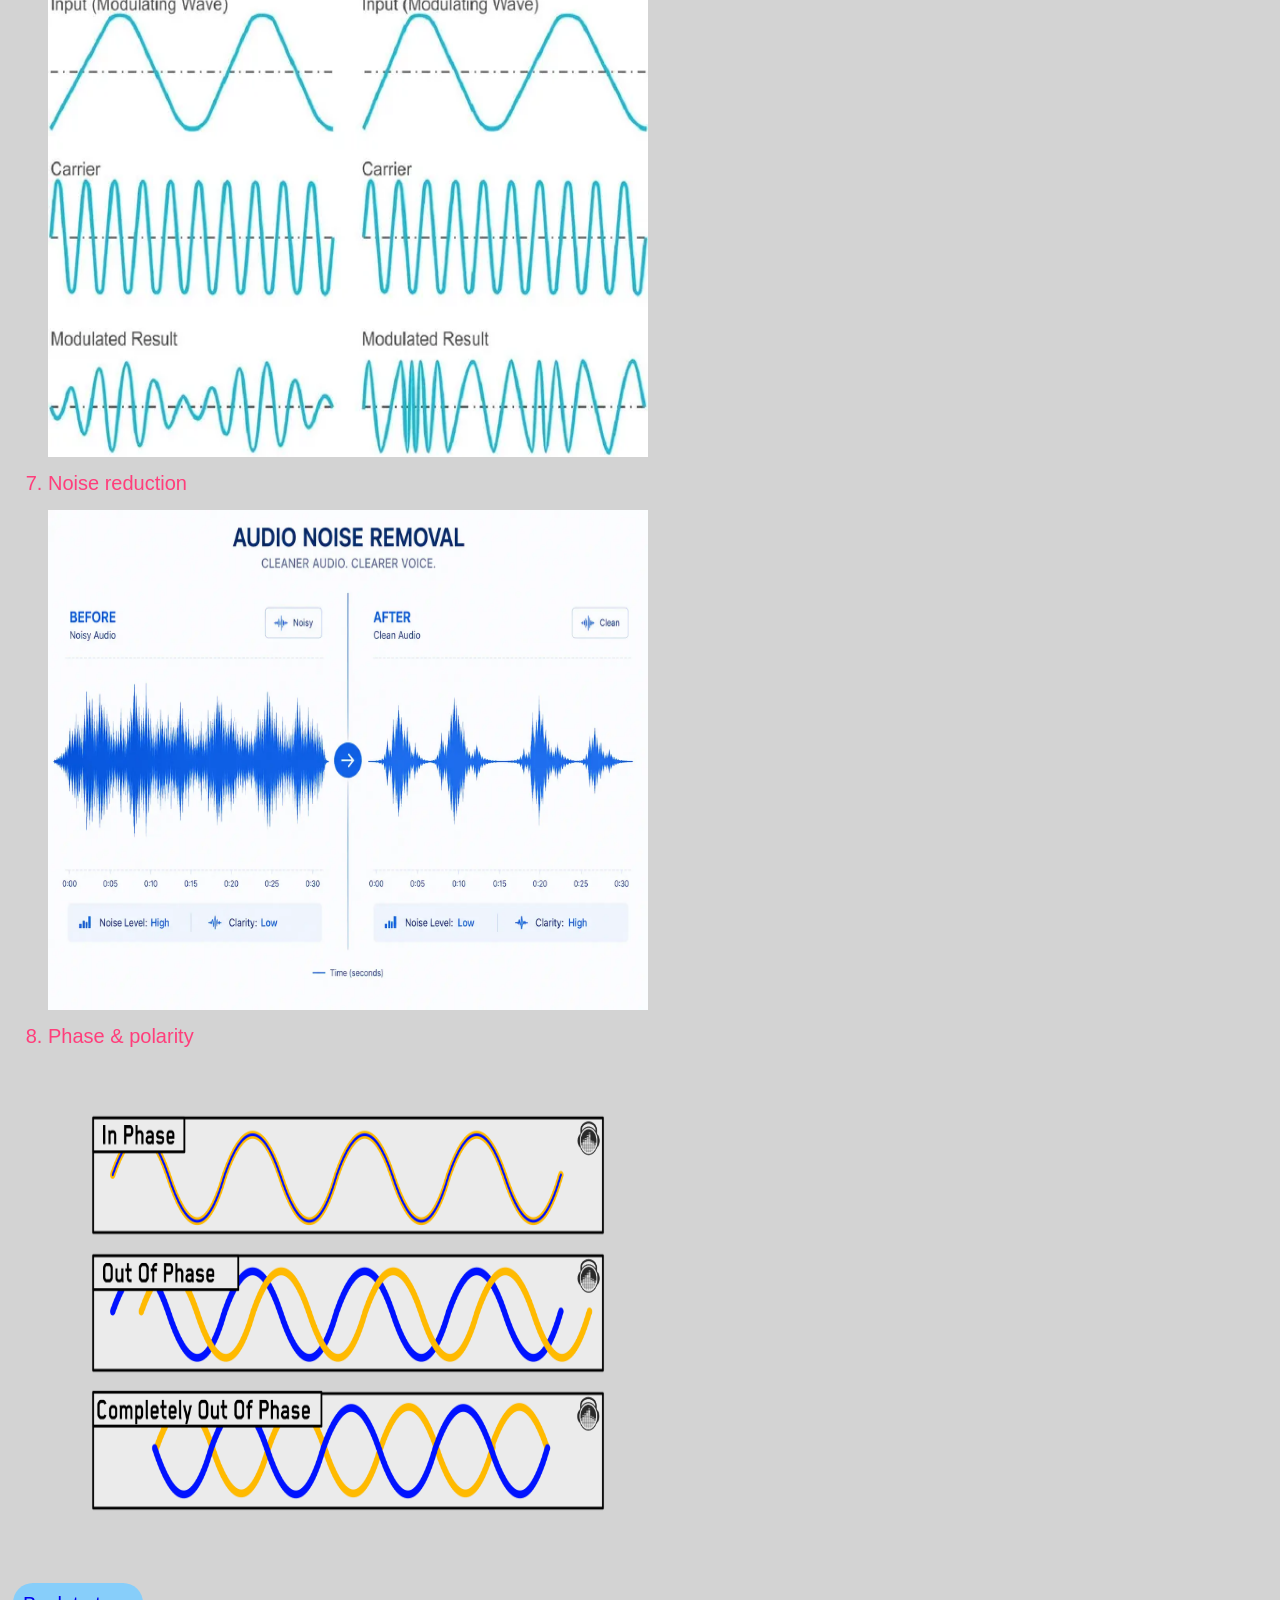
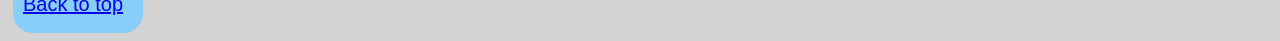
<file: effect-descriptions.html>
<!DOCTYPE html>
<html lang="en">
<head>
    <meta charset="UTF-8">
    <meta name="viewport" content="width=device-width, initial-scale=1.0">
    <title>Audio Effect Descriptions</title>
    <link rel="stylesheet" href="style.css">
</head>
<body>
    <header id="my-header">
       <h1>Audio Effect Descriptions</h1>
       <p>Here are some visuals.</p>
        <nav class="my-container">
            <a href="index.html">Return home</a><br>
            <a href="effect-classification.html">Go to classification</a><br>
            <a href="#my-footer">Go to bottom</a>
        </nav>
    </header>
    <br>
    <p>These are some popular audio processing effects <i>visualised</i>:</p>
    <section>
        <h2>Audio effect images below</h2>
    <ol style="color: #ff3e7b; ">
        <li>Dynamics <img src="images/compression-expansion.png" alt="Compression &amp; expansion" class="image"></li>
        <li>Spectral filtering <img src="images/spectrum.webp" alt="Spectral processing" class="image"></li>
        <li>Clipping &amp; Distortion <img src="images/distortion.png" alt="Delay" class="image"></li>
        <li>Delay &amp; time effects <img src="images/delay.webp" alt="Delay" class="image"></li>
        <li>Reverb <img src="images/reverb.png" alt="Reverb" class="image"></li>
        <li>Modulation <img src="images/modulation.webp" alt="Modulation" class="image"></li>
        <li>Noise reduction <img src="images/noise-reduction.webp" alt="Noise reduction" class="image"></li>
        <li>Phase &amp; polarity <img src="images/phase.png" alt="Phase shift" class="image"></li>
    </ol>
    </section>
     <footer id="my-footer" class="my-footer">
        <a href="#my-header" target="_blank">Back to top</a><br>
    </footer>
</body>
</html>
</file>
<file: style.css>
* {
    box-sizing: border-box;
}

body {
    background-color: lightgray;
}

.my-container {
    color: rgb(250, 4, 221);
    background-color: lightskyblue;
    width: 200px;
    height: 100px;
    padding: 10px;
    border-radius: 20px;
    margin: 5px;
}
.my-footer {
    color: rgb(250, 4, 221);
    background-color: lightskyblue;
    width: 130px;
    height: 50px;
    padding: 10px;
    border-radius: 20px;
    margin: 5px;
}
nav {
    color: green;
    text-align: left;
    font-family: Arial, sans-serif;
    font-size: 20px;
    font-style: bold;
}
footer {
    color: green;
    text-align: left;
    font-family: Arial, sans-serif;
    font-size: 20px;
    font-style: bold;
}
h1 {
    color: purple;
    text-align: center;
    font-family: Arial, sans-serif;
    font-size: 30px;
    font-style: bold;
}
h2 {
    color: purple;
    text-align: center;
    font-family: Arial, sans-serif;
    font-size: 25px;
    font-style: bold;
}
p {
    color: rgb(77, 0, 128);
    font-family: 'Times New Roman', Times, serif;
    font-size: 20px;
    text-align: left;
    max-width: 600px;
        }
span {
    color: rgb(77, 0, 128);
    font-family: 'Times New Roman', Times, serif;
    font-size: 20px;
    font-align: left;
    font-style: italic;
}
ul {
    color: rgb(34, 34, 99);
    text-align: left;
    font-family: Arial, sans-serif;
    font-size: 20px;
    font-style: normal;
    margin-bottom: 30px;
}
ol {
    color: rgb(52, 250, 8);
    text-align: left;
    font-family: Arial, sans-serif;
    font-size: 20px;
    font-style: normal;
}
.image {
    display: block;
    margin: 20 px auto;
    max-width: 600px;
    height: 500px;
    margin-bottom: 15px;
    margin-top: 15px;
}

.secret {
    display: none;
}
</file>
<file: css-grid.css>
/* GENERAL */

* {
    box-sizing: border-box;
}

body {
    background-color: grey;
}

p {
    color: rgb(177, 19, 239);
    font-family: 'Times New Roman', Times, serif;
    font-size: 20px;
    text-align: center;
}

h1 {
    text-align: center;
}

.image {
        display: block;
        margin: 15px auto;
        width: 100%;
        height: auto;
        max-width: 150px;
        max-height: 200px;
    }

footer {
    display: grid;
    color: rgb(250, 4, 221);
    background-color: lightskyblue;
    padding: 10px;
    border-radius: 20px;
    margin: 5px;
    text-align: center;
    border: 2px solid black;
}

.brand {
    color: rgb(250, 4, 221);
    text-align: center;
    background-color: lightgreen;
}

.nav {
    color: rgb(250, 4, 221);
    text-align: center;
    background-color: lightgreen;
}

.tools {
    color: rgb(250, 4, 221);
    text-align: center;
    background-color: lightgreen;
}

.hero-feature {
    color: rgb(242, 255, 0);
    background-color: rgb(251, 142, 102);
    text-align: center;
    
}

.hero-action {
    color: rgb(242, 255, 0);
    background-color: rgb(251, 142, 102);
    text-align: center;
}

.article-feature {
    background-color: lightblue;
}

.article-listing {
    background-color: lightblue;
}

.sidebar-feature {
    color: rgb(250, 4, 221);
    text-align: center;
}

/* MOBILE */

header {
    display: grid;
    grid-template-columns: 1fr 1fr;
    grid-template-rows: 1fr 1fr;
    gap: 10px;
    grid-template-areas:
    "brand brand"
    "nav tools";
    color: green;
    text-align: center;
    font-family: Arial, sans-serif;
    font-size: 20px;
}

.brand {
    grid-area: brand;
    gap: 10px;
    border: 2px solid black;
    padding: 20px;
    border-radius: 20px;
    margin: 5px;
}    

.nav {
    grid-area: nav;
    gap: 10px;
    border: 2px solid black;
    padding: 20px;
    border-radius: 20px;
    margin: 5px;
}

.tools {
    grid-area: tools;
    gap: 10px;
    border: 2px solid black;
    padding: 20px;
    border-radius: 20px;
    margin: 5px;
}

.hero {
    display: grid;
    gap: 10px;
    grid-template-columns: 1fr;
    grid-template-areas:"hero-action";
}

.hero-feature {
    display: none;
}

.hero-action {
    grid-area: hero-action;
    gap: 10px;
    border: 2px solid black;
    padding: 20px;
    border-radius: 20px;
    margin: 5px;
}

.desktop-ad {
    display: none;
}

main {
    display: grid;
    grid-template-columns: 1fr;
    gap: 10px;
    grid-template-areas:
    "article-feature"
    "mobile-ad"
    "article-listing";
}

.article-feature {
    grid-area: article-feature;
    gap: 10px;
    border: 2px solid black;
    padding: 20px;
    background-color: lightblue;
    border-radius: 20px;
    margin: 5px;
}

.mobile-ad {
    border: none;
    background: transparent;
}

.sidebar-feature {
    display: none;
}

.article-listing {
    grid-area: article-listing;
    gap: 10px;
    border: 2px solid black;
    padding: 20px;
    border-radius: 20px;
    margin: 5px;
}

/* TABLET */

@media (min-width: 576px) {

header {
    display: grid;
    grid-template-columns: 1fr 1fr 1fr;
    grid-template-rows: auto;
    gap: 10px;
    grid-template-areas: "brand nav tools";
    color: green;
    text-align: center;
    font-family: Arial, sans-serif;
    font-size: 20px;
}

.brand {
    grid-area: brand;
    gap: 10px;
    border: 2px solid black;
    padding: 20px;
    border-radius: 20px;
    margin: 5px;
}    

.nav {
    grid-area: nav;
    gap: 10px;
    border: 2px solid black;
    padding: 20px;
    border-radius: 20px;
    margin: 5px;
}

.tools {
    grid-area: tools;
    gap: 10px;
    border: 2px solid black;
    padding: 20px;
    border-radius: 20px;
    margin: 5px;
}

.hero {
    display: grid;
    grid-template-rows: 1fr 1fr;
    gap: 10px;
    grid-template-areas:
    "hero-feature"
    "hero-action";
}

.hero-feature {
    display: block;
    grid-area: hero-feature;
    gap: 10px;
    border: 2px solid black;
    padding: 20px;
    border-radius: 20px;
    margin: 5px;
}

.hero-action {
    grid-area: hero-action;
    gap: 10px;
    border: 2px solid black;
    padding: 20px;
    border-radius: 20px;
    margin: 5px;
}

.desktop-ad {
    display: none;
}

main {
    display: grid;
    grid-template-columns: 2fr 1fr;
    gap: 10px;
    grid-template-areas:
    "article-feature mobile-ad"
    "article-listing article-listing"
    "sidebar-feature sidebar-feature";
}

.article-feature {
    grid-area: article-feature;
    gap: 10px;
    border: 2px solid black;
    padding: 20px;
    background-color: lightblue;
    border-radius: 20px;
    margin: 5px;
}

.mobile-ad {
    grid-area: mobile-ad;
    gap: 10px;
    border: none;
    background: transparent;
}

.article-listing {
    grid-area: article-listing;
    gap: 10px;
    border: 2px solid black;
    padding: 20px;
    background-color: lightblue;
    border-radius: 20px;
    margin: 5px;
}

.sidebar-feature {
    display: block;
    grid-area: sidebar-feature;
    gap: 10px;
    border: 2px solid black;
    padding: 20px;
    background-color: lightblue;
    border-radius: 20px;
    margin: 5px;
}
}

/* DESKTOP */

@media (min-width: 992px) {

header {
    display: grid;
    grid-template-columns: 1fr 2fr 1fr;
    grid-template-rows: auto;
    gap: 10px;
    grid-template-areas: "brand nav tools";
    color: green;
    text-align: center;
    font-family: Arial, sans-serif;
    font-size: 20px;
}

.brand {
    grid-area: brand;
    gap: 10px;
    border: 2px solid black;
    padding: 20px;
    border-radius: 20px;
    margin: 5px;
}    

.nav {
    grid-area: nav;
    gap: 10px;
    border: 2px solid black;
    padding: 20px;
    border-radius: 20px;
    margin: 5px;
}

.tools {
    grid-area: tools;
    gap: 10px;
    border: 2px solid black;
    padding: 20px;
    border-radius: 20px;
    margin: 5px;
}

.hero {
    display: grid;
    grid-template-columns: 2fr 1fr 1fr;
    grid-template-rows: auto;
    gap: 10px;
    grid-template-areas: "hero-feature hero-action desktop-ad";
}

.hero-feature {
    display: block;
    grid-area: hero-feature;
    gap: 10px;
    border: 2px solid black;
    padding: 20px;
    border-radius: 20px;
    margin: 5px;
}

.hero-action {
    grid-area: hero-action;
    gap: 10px;
    border: 2px solid black;
    padding: 20px;
    border-radius: 20px;
    margin: 5px;
}

.desktop-ad {
    display: block;
    grid-area: desktop-ad;
    gap: 20px;
    border: none;
    background: transparent;
}

main {
    display: grid;
    grid-template-columns: 1fr 2fr 1fr;
    gap: 10px;
    grid-template-areas: "article-feature article-listing sidebar-feature";
}

.article-feature {
    grid-area: article-feature;
    gap: 10px;
    border: 2px solid black;
    padding: 20px;
    background-color: lightblue;
    border-radius: 20px;
    margin: 5px;
}

.mobile-ad {
    display: none;
}

.article-listing {
    grid-area: article-listing;
    gap: 10px;
    border: 2px solid black;
    padding: 20px;
    background-color: lightblue;
    border-radius: 20px;
    margin: 5px;
}

.sidebar-feature {
    display: block;
    grid-area: sidebar-feature;
    gap: 20px;
    border: 2px solid black;
    padding: 20px;
    background-color: lightblue;
    border-radius: 20px;
    margin: 5px;
}
}
</file>
